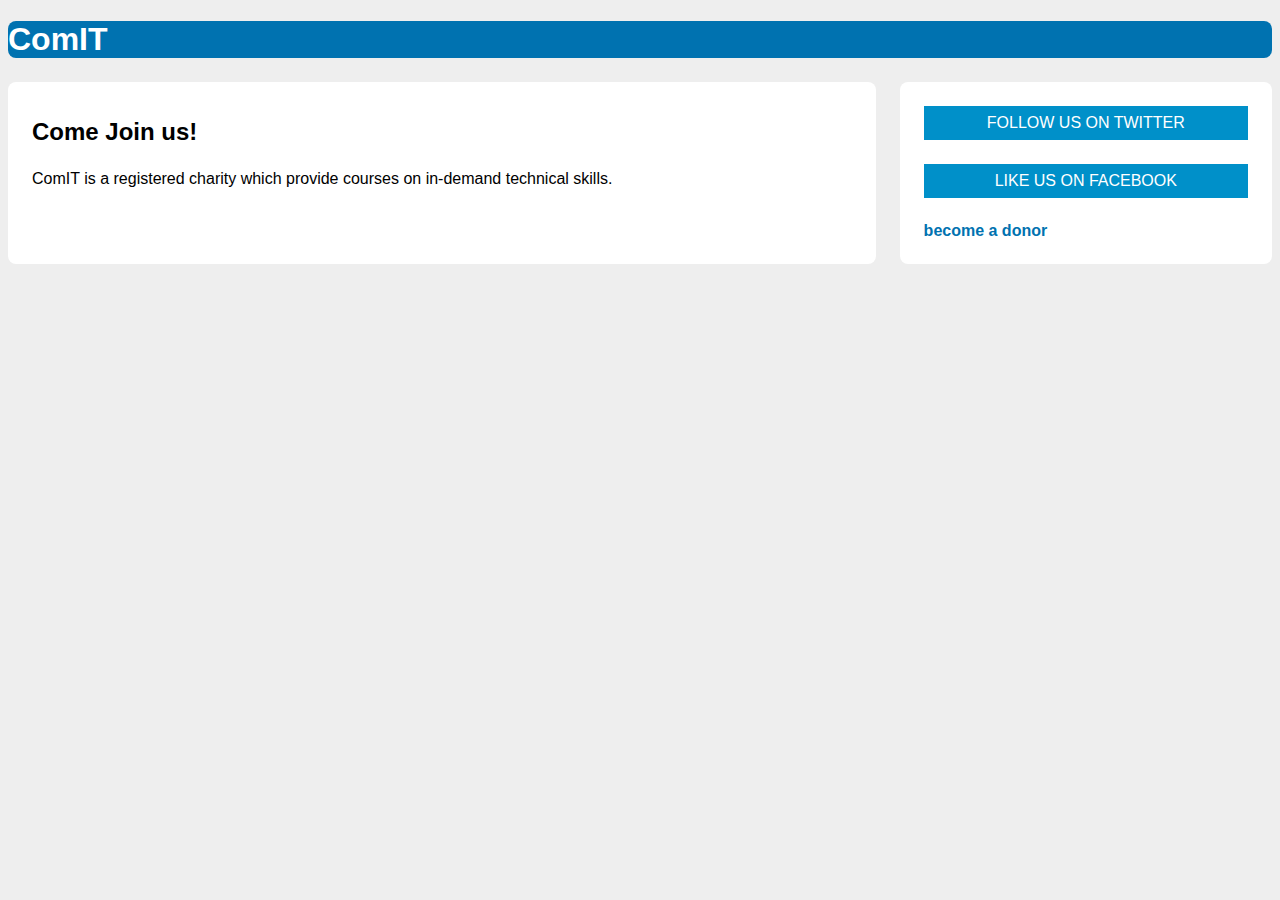
<file: Lesson/dub-example.html>
<!DOCTYPE html>
<html lang="en">
<head>
    <meta charset="UTF-8">
    <meta name="viewport" content="width=device-width, initial-scale=1.0">
    <link rel="stylesheet" href="dub-example.css">
    <title>Dub Example</title>
</head>
<body>

    <header>
        <h1>ComIT</h1>
    </header>

    <div class="container">
        
        <main class="main">
            <h2>Come Join us!</h2>
            <p>ComIT is a registered charity which 
                provide courses on in-demand technical skills.</p>
        </main>

        <aside class="sidebar">
            <a href="/twitter" class="button-link">
            follow us on Twitter</a>
            <a href="/facebook" class="button-link">
            like us on Facebook</a>
            <a href="/donor" class="donor-link">
            become a donor</a>
        </aside>
    </div>
    
</body>
</html>
</file>
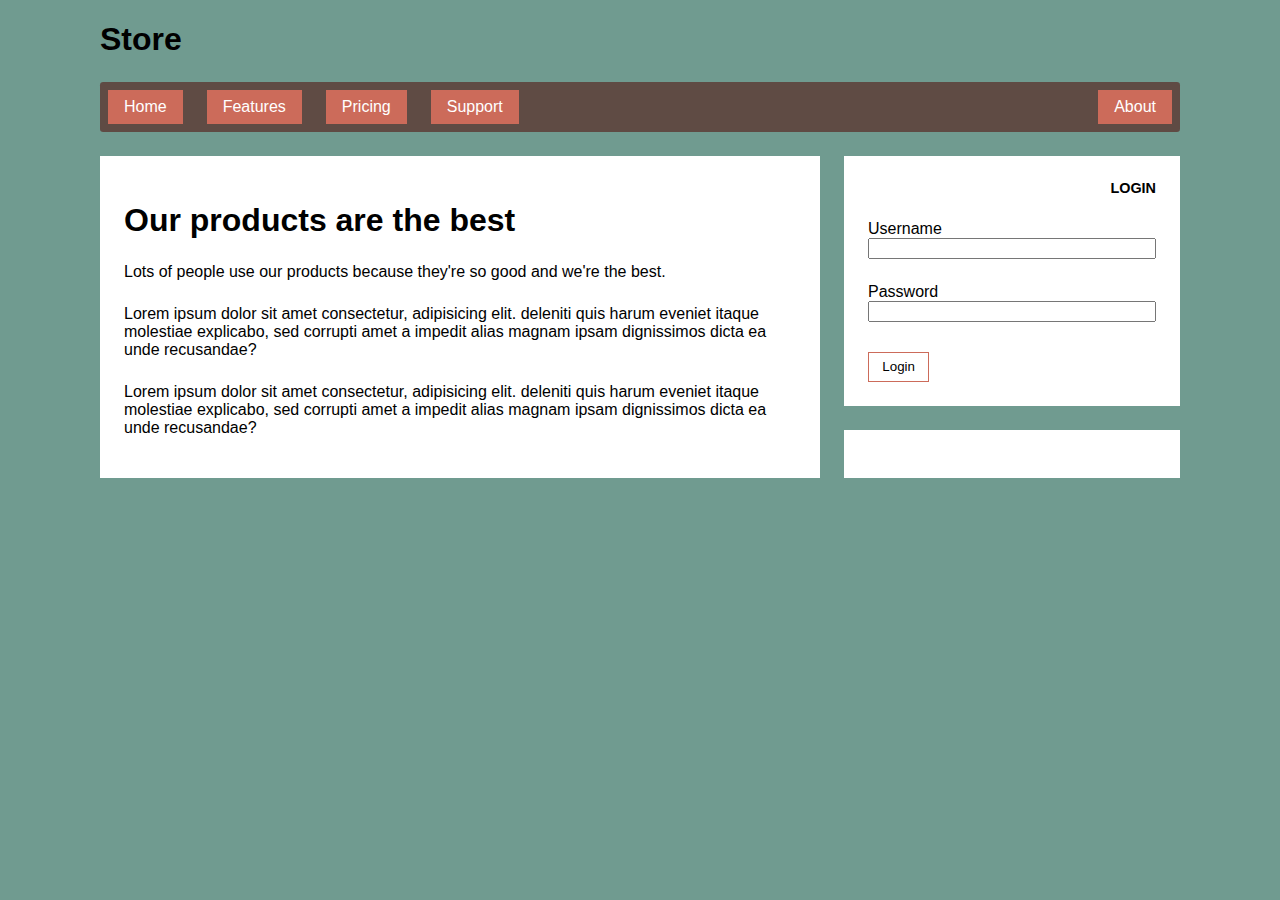
<file: Lesson/flexbox2-example.html>
<!DOCTYPE html>
<html lang="en">
<head>
    <meta charset="UTF-8">
    <meta name="viewport" content="width=device-width, initial-scale=1.0">
    <link rel="stylesheet" href="flexbox2-example.css">
    <title>Flex Box 2 Example</title>
</head>
<body>
    <div class="container">
        <header>
            <h1>Store</h1>
        </header>
        <nav>
            <ul class="site-nav">
                <li><a href="/">Home</a></li>
                <li><a href="/features">Features</a></li>
                <li><a href="/pricing">Pricing</a></li>
                <li><a href="/support">Support</a></li>
                <li class="nav-right"><a href="/about">About</a></li>
            </ul>
        </nav>
        <main class="flex">
            <div class="column-main tile">
                <h1>Our products are the best</h1>
                <p>
                    Lots of people use our products because they're
                    so good and we're the best.
                </p>
                <p>
                    Lorem ipsum dolor sit 
                    amet consectetur, adipisicing elit. 
                     deleniti quis harum eveniet itaque 
                      molestiae explicabo, sed corrupti 
                      amet a impedit alias magnam ipsam 
                      dignissimos dicta ea unde recusandae?
                </p>
                <p>
                    Lorem ipsum dolor sit 
                    amet consectetur, adipisicing elit. 
                     deleniti quis harum eveniet itaque 
                      molestiae explicabo, sed corrupti 
                      amet a impedit alias magnam ipsam 
                      dignissimos dicta ea unde recusandae?
                </p>
            </div>
            <div class="column-sidebar">
                <div class="tile">
                    <form class="login-form">
                        <h3>Login</h3>
                        <p>
                            <label for="username">Username</label>
                                <input id="username" type="text" name="username">
                        </p>
                        <p>
                            <label for="password">Password</label>
                                <input id="password" type="password" name="password">
                        </p>
                        <button type="submit">Login</button>

                    </form>
                </div>
                <div class="tile">

                </div>
            </div>
        </main>
    </div>
    
</body>
</html>
</file>
<file: Lesson/dub-example.css>
:root{
    box-sizing: border-box;
}
*{
    box-sizing: inherit;
}

body{
    background-color: #eee;
    font-family: Helvetica, Arial, sans-serif;
}

body * +*{
    margin-top: 1.5em;
}

header{
    color: #fff;
    background-color: #0072b0;
    border-radius: 0.5em;
}

.container{
    display: flex;
}

.main{
    width: 70%;
    padding: 1em 1.5em;
    background-color: #fff;
    border-radius: 0.5em;
}

.sidebar{
    width: 30%;
    padding: 1.5em;
    margin-left: 1.5em;
    margin-top: 0;
    background-color: #fff;
    border-radius: 0.5em;
}
.button-link{
    display: block;
    padding: 0.5em;
    color: #fff;
    background-color: #0090c9;
    text-align: center;
    text-decoration: none;
    text-transform: uppercase;
}

.button-link + .button-link{
        margin-top: 1.5em;
}

.donor-link{
    display: block;
    color: #0072b0;
    font-weight: bold;
    text-decoration: none;
}
</file>
<file: Lesson/flexbox2-example.css>
:root{
    box-sizing: border-box;
}

*, ::before, ::after{
    box-sizing: inherit;
}

body{
    background-color: #709b90;
    font-family: Helvetica, Arial, sans-serif;
}

body * + *{
    margin-top: 1.5em;
}

.container{
    max-width: 1080px;
    margin: 0 auto;
}
.site-nav{
    display: flex;
    padding: 0.5em;
    list-style-type: none;
    background-color: #5f4b44;
    border-radius: 0.2em;
}

.site-nav > li {
    margin-top: 0;
}

.site-nav > li > a{
    display: block;
    padding: 0.5em 1em;
    background-color: #cc6b5a;
    color: white;
    text-decoration: none;
}

.site-nav > li + li{
    margin-left: 1.5em;
}

.site-nav >.nav-right{
    margin-left: auto;
}

.tile{
    padding: 1.5em;
    background-color: white;
}

.flex{
display: flex;
}

.flex > * + *{
    margin-top: 0;
    margin-left: 1.5em;
}

.column-main{
    flex: 2;
}

.column-sidebar{
    display: flex;
    flex-direction: column;
    flex: 1;
}

.column-sidebar > .tile{
    flex: 1;
}

.login-form h3{
    margin: 0;
    font-size: 0.9em;
    font-weight: bold;
    text-align: right;
    text-transform: uppercase;
}

.login-form input:not([type=checkbox]):not([type=radio]){
    display: block;
    width: 100%;
    margin-top: 0;
}

.login-form button{
    margin-top: 1em;
    border: 1px solid #cc6b5a;
    background-color: white;
    padding: 0.5em 1em;
    cursor: pointer;
}
</file>
